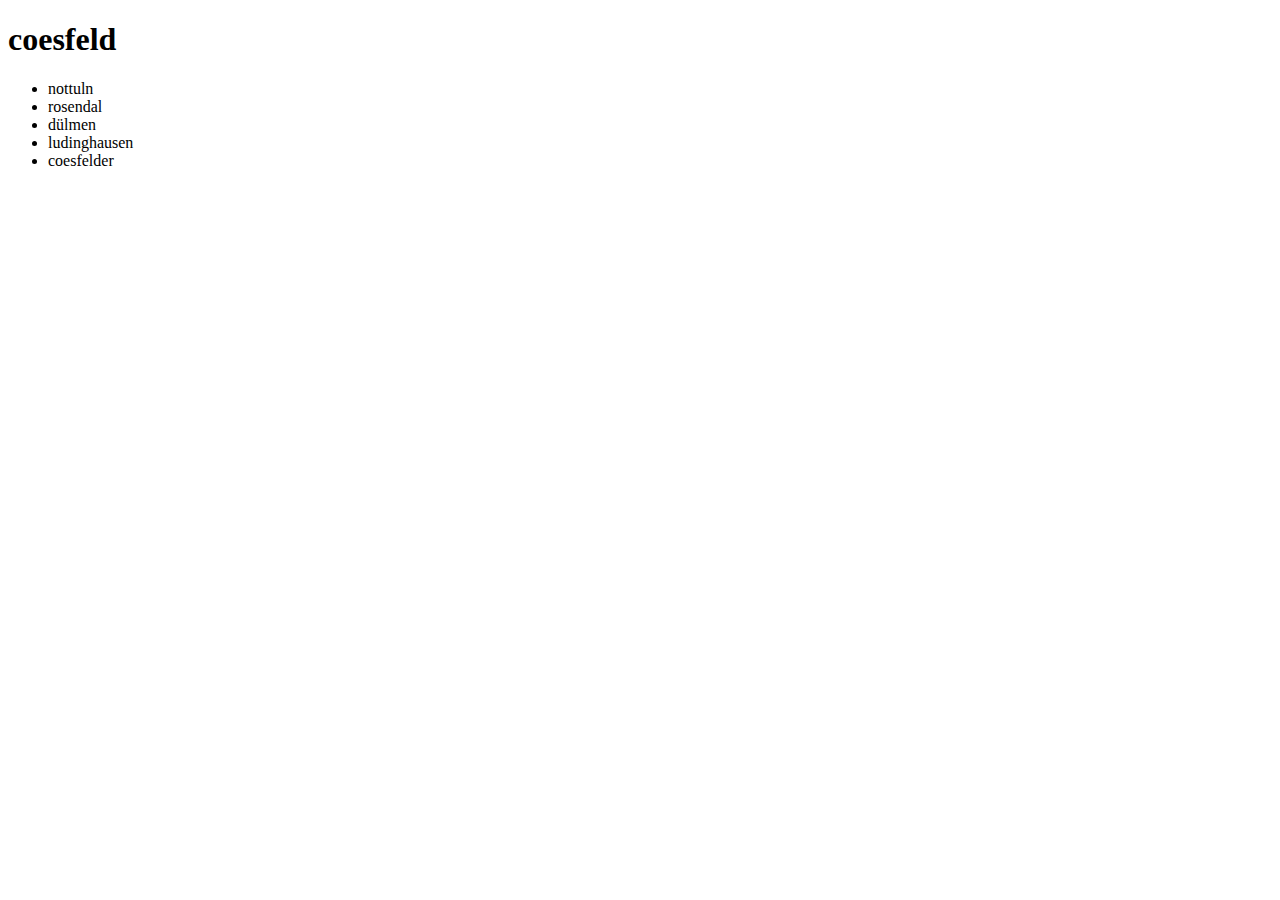
<file: about.html>
<!DOCTYPE html>
<html lang="en">
<head>
    <meta charset="UTF-8">
    <meta name="viewport" content="width=device-width, initial-scale=1.0">
    <title>name</title>
</head>
<body>
    <h1>coesfeld</h1>
    <ul>
        <li>nottuln</li>
        <li>rosendal</li>
        <li>dülmen</li>
        <li>ludinghausen</li>
        <li>coesfelder</li>
    </ul>
</body>
</html>
</file>
